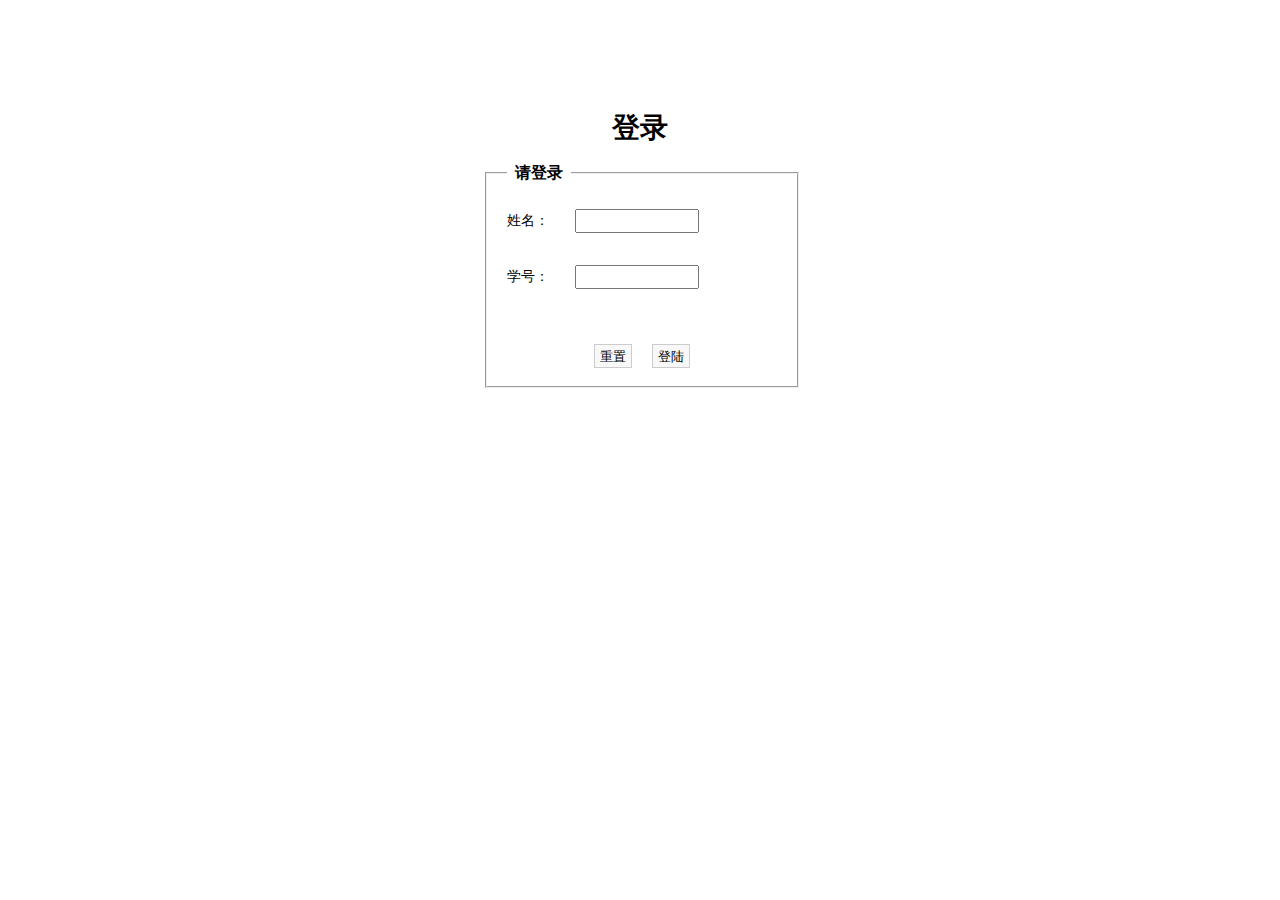
<file: www/index.html>
<!DOCTYPE html>
<html lang="zh">
<head>
	<meta http-equiv="Content-Type" content="text/html; charset=UTF-8">
	<title>登陆</title>
	<meta charset="utf-8">
	<link rel="stylesheet" type="text/css" href="./login/main.css">
</head>

<body>
<div class="acenter">
	<h1>登录</h1>
	<fieldset class="login">
		<legend>请登录</legend>
		<form method="POST" action="login.php" onsubmit="return validate_form(this)" id="form">
			<p><label for="user">姓名：</label> <input type="text" name="name" id="user"></p><br>
			<p><label for="pwd">学号：</label> <input type="text" name="number" id="pwd">
			<br><br>
			<p align="center"><input type="reset" value="重置"><input type="submit" value="登陆"></p>
		</form>
	</fieldset>
</div>

<div class="loading-bar hide"><div></div></div>
<div class="info-bar hide"><div>Error</div><sup>×</sup></div>
<script type="text/javascript" src="./login/jquery.js"></script>
<script type="text/javascript">

	if($("#user").val()==""||$("#pwd").val()==""){
		alert("请仔细填写并核对您的信息~不然可就没成绩了~");
	}


</script>

</body></html>
</file>
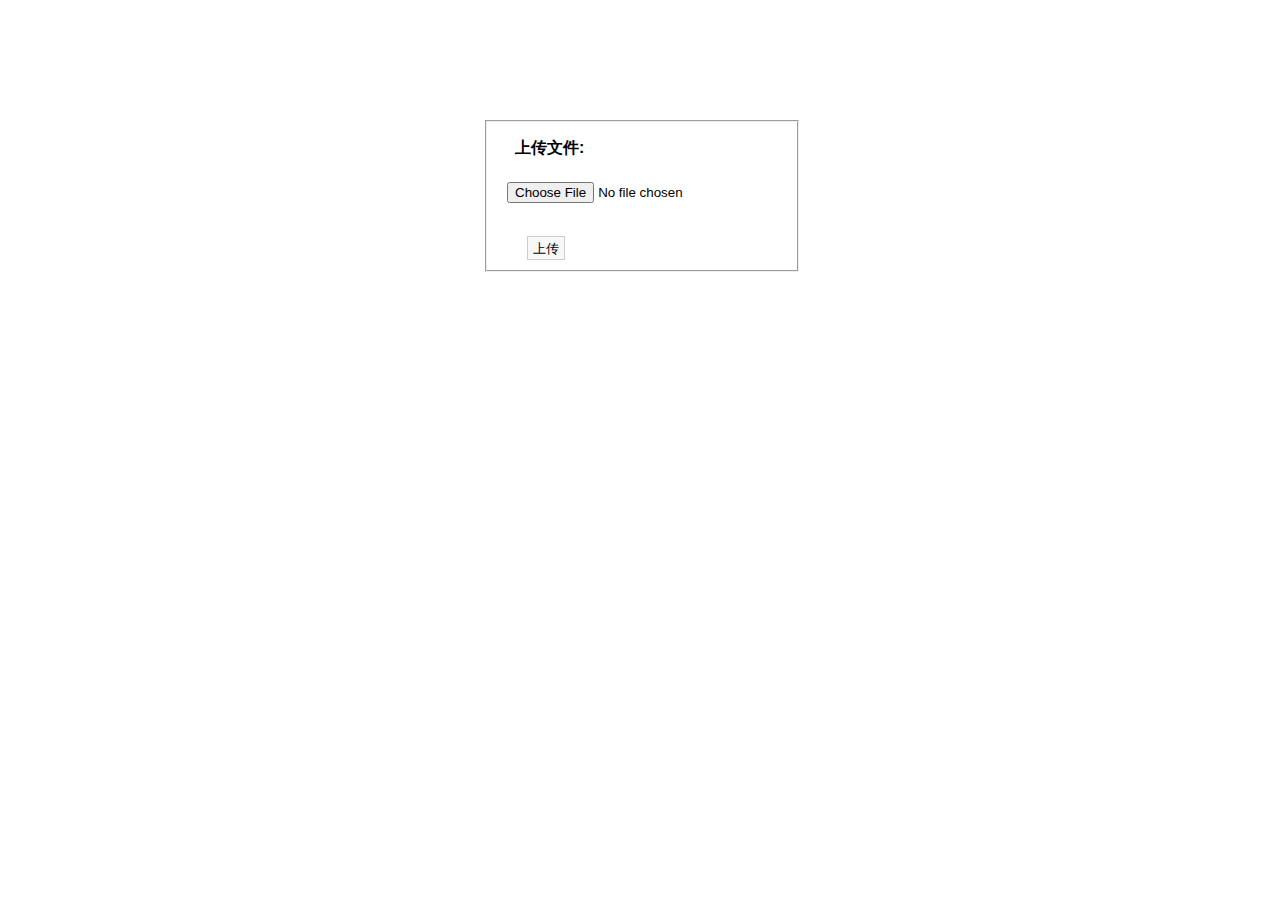
<file: www/upload.html>
﻿<!DOCTYPE html>
<html>
<head>
	<meta http-equiv="Content-Type" content="text/html"; charset="utf8"/>
	<link rel="stylesheet" type="text/css" href="./login/main.css">
	<title>实验上传</title>
</head>
<body>
	<div class="acenter">
	<fieldset class="login">
	<form action="upload.php" enctype="multipart/form-data" method="post" name="upform">
		<legend>上传文件:</legend><br/>
	<input name="upfile" type="file"><br><br><br>
	<input type="submit" value="上传"><br>
	</form>
	</fieldset>
	</div>
	
</body>
</html>
</file>
<file: www/login/main.css>
﻿html,body,p,h1,h2,h3,h4,h5,div,input,legend,form,button,a{margin:0;padding:0;}

body { font-size: 14px; line-height: 120%; font-family: "Microsoft Yahei", Arial; }
a img {border:none;}
ul,li{list-style: none;}
a {text-decoration: none;color:#000;}
a:hover {color:red;}

input { vertical-align: green;}
input[type=button],input[type=reset],input[type=submit],button {border:1px solid #CCC; 
	background:#F8F8F8;padding:3px 5px; cursor:pointer; height:24px; *line-height: 16px;}
input[type=button]:hover,input[type=reset]:hover,input[type=submit]:hover,button:hover { background:#EEE;}
fieldset {padding:10px 20px;}
legend {font-weight: bold; font-size: 16px;}

h1 {font:24px/32px;}
h2 {font:20px/30px;}
h3 {font:18px/24px;}
h4 {font:16px/22px;}

.hide {display:none;}
.show {display:block;}

.error { border:1px solid red; color:red;}
.warning { border:1px solid green; color:green;}

.loading-bar {position:fixed;top:0;left:0;width:100%;height:5px;opacity:.7;filter:alpha(opacity=70);font-size:0;}
.loading-bar div {position:absolute;width:0;left:0;top:0;height:5px;font-size: 0;background:green;}
.info-bar {background:green;opacity:.7;filter:alpha(opacity=70);box-shadow: 3px 3px 5px #F8F8F8;
	position:fixed; right:15px; top:12px; padding:10px 20px 10px 10px; color:#FFF; max-width: 220px;}
.info-bar sup {position:absolute; top:3px; right:3px; cursor:pointer; width:18px; height:18px;text-align: center;line-height: 18px;}

.acenter {margin:120px auto; width:314px;}

.acenter h1 { text-align: center; margin-bottom: 20px; font-family: "楷体", Simsun, Arial; }
.login { width:270px;}
.login fieldset {border-color: green;}
.login legend {padding:8px;}
.login p {line-height: 40px; }
.login input[type=submit] { margin-left: 20px;}
.login label {text-align:justify; display:inline-block; width:64px;}
.login input[type=text],.login input[type=password] { height:20px; line-height: 20px; width:120px;}
.forget-pwd {font-size: 12px; color:green; margin-left: 10px;}
label.rem-pwd {width:auto;}
#rem {margin-right: 8px;}

.register label {text-align:justify; display:inline-block; width:80px;}
.show-error { padding:10px; margin-top: 10px;}
</file>
